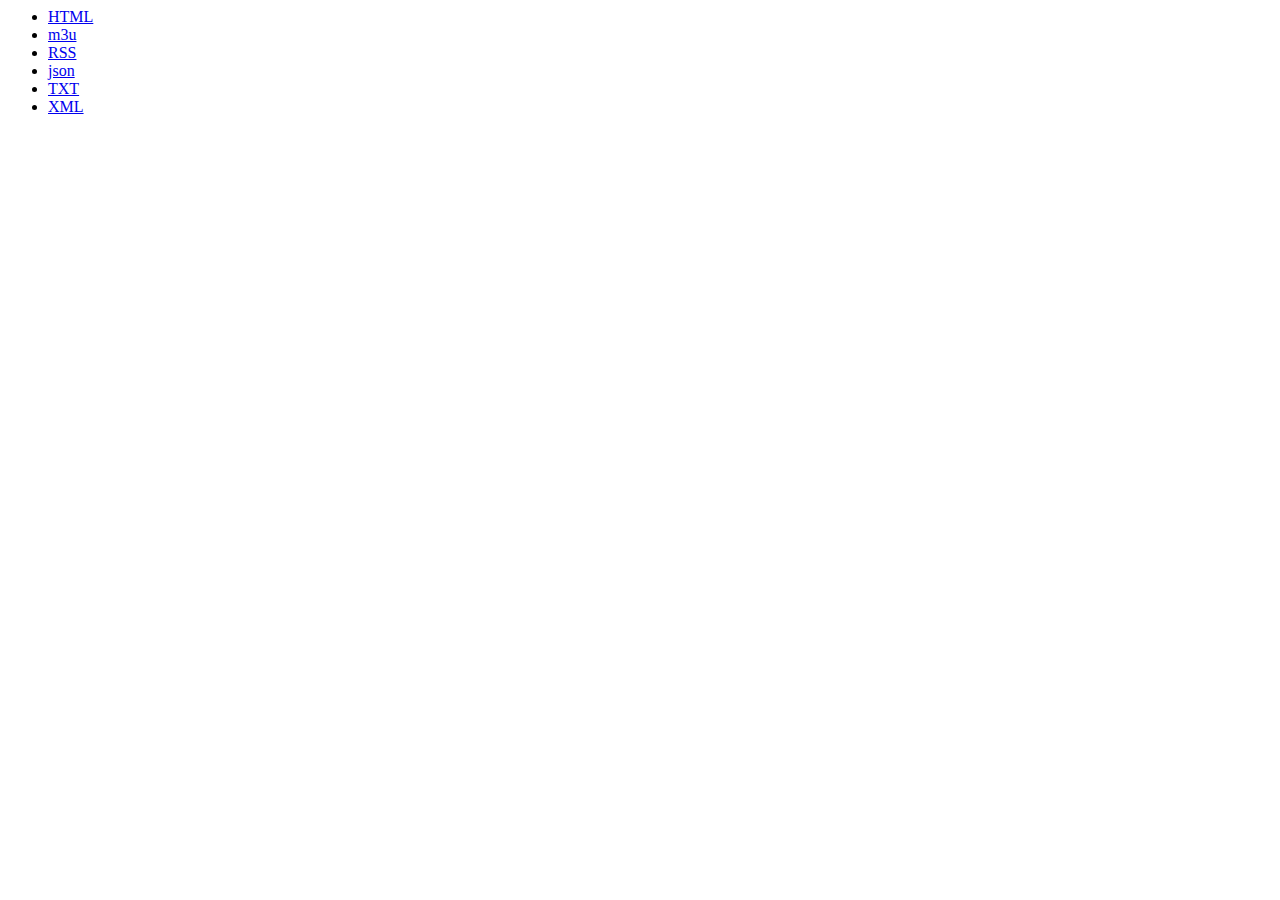
<file: docroot/index.html>
<html>
  <body>
    <ul>
      <li> <a href="NowPlaying.html">HTML</a> </li>
      <li> <a href="NowPlaying.m3u">m3u</a> </li>
      <li> <a href="NowPlaying.rss">RSS</a> </li>
      <li> <a href="NowPlaying.json">json</a> </li>
      <li> <a href="NowPlaying.txt">TXT</a> </li>
      <li> <a href="NowPlaying.xml">XML</a> </li>
    </ul>
  </body>
</html>
</file>
